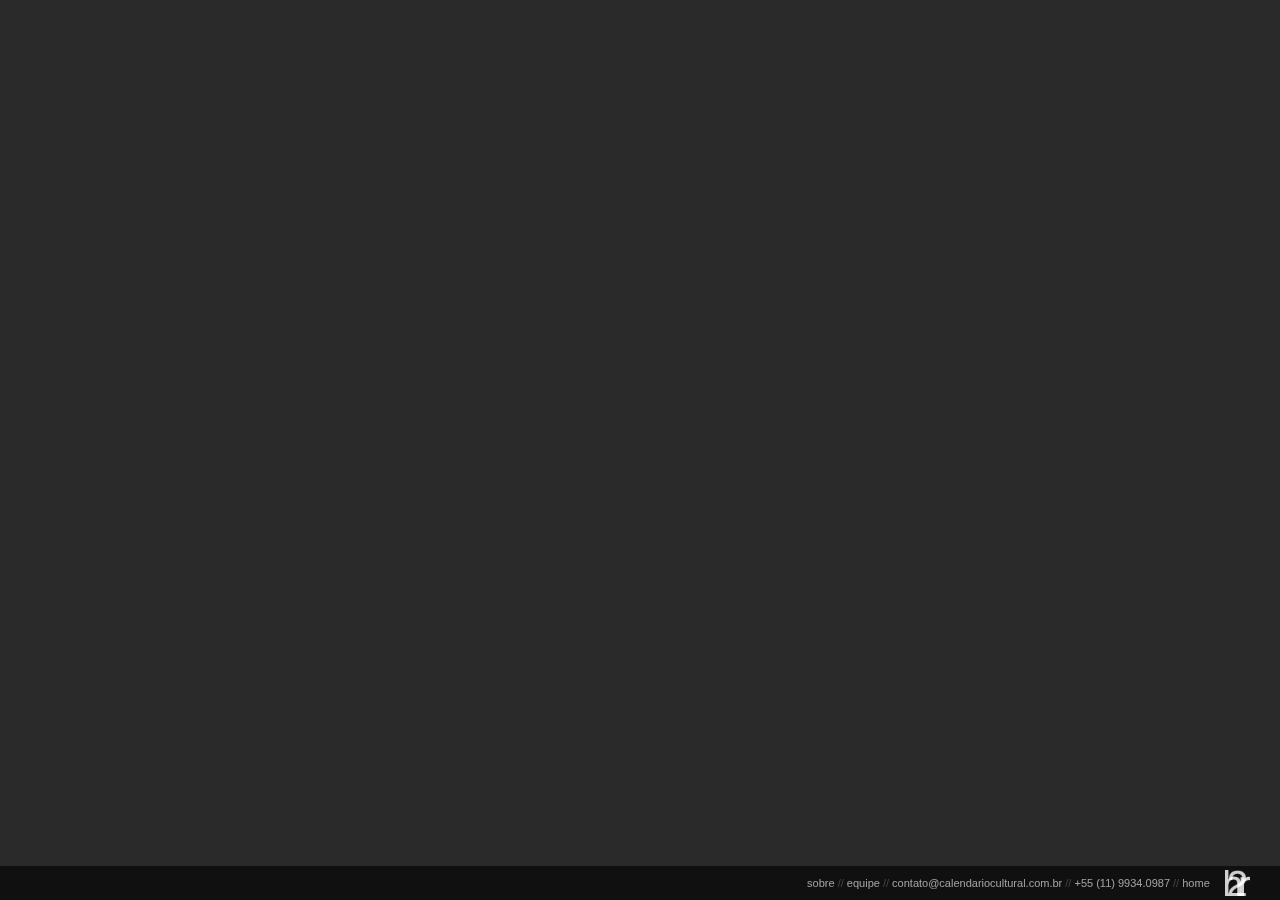
<file: index.html>
<!DOCTYPE html PUBLIC "-//W3C//DTD HTML 4.01 Transitional//EN"
   "http://www.w3.org/TR/html4/loose.dtd">
<html xmlns:fb="http://ogp.me/ns/fb#">
<head>
	<meta http-equiv="Content-Type" content="text/html; charset=utf-8">
	<title>h2r</title>
	<meta name="generator" content="TextMate http://macromates.com/">
	<meta name="author" content="Mauricio Zuardi">
	<link rel="stylesheet" href="css/normalize.css">
	<link rel="stylesheet" href="css/style.css">
	<script type="text/javascript" charset="utf-8" src="js/jquery-1.7.min.js"></script>
	<script type="text/javascript" charset="utf-8" src="js/JSONFromSpreadsheetToJSObjects.js"></script>
	<script type="text/javascript" charset="utf-8" src="js/script.js"></script>
</head>
<body>
	<!-- Facebook Code Start -->
	<!-- <div id="fb-root"></div> -->
	<!-- <script>(function(d, s, id) {
	  var js, fjs = d.getElementsByTagName(s)[0];
	  if (d.getElementById(id)) return;
	  js = d.createElement(s); js.id = id;
	  js.src = "//connect.facebook.net/en_US/all.js#xfbml=1";
	  fjs.parentNode.insertBefore(js, fjs);
	}(document, 'script', 'facebook-jssdk'));</script> -->
	<!-- Fecebook Code End -->
	<div id="balloon">
		<div id="balloon-tip" class="balloon tip"></div>
		<div id="balloon-top" class="balloon top">
			<img src="./img/thumb-e0001.png" width="86" height="86"/><img src="./img/fechar.png" class="fechar"/>
			<div id="txt-block">
			</div>
		</div>
		<div id="balloon-body">
			<div id="slideshow-controls"><div class="previous"></div><div class="next"></div></div>
			<div id="slideshow">
			</div>
			<div id="mini-balloon">
				<div id="mini-ballon-tip" class="mini balloon tip"></div>
				<div id="mini-balloon-body">
				</div>
			</div>
			<div id="mini-balloon-footer">
				<div id="twitter">
					<a href="https://twitter.com/share" class="twitter-share-button" data-url="http://google.com" data-via="h2r" data-count="none" data-hashtags="ag_fotografia">Tweet</a>
					<!-- <script>!function(d,s,id){var js,fjs=d.getElementsByTagName(s)[0];if(!d.getElementById(id)){js=d.createElement(s);js.id=id;js.src="//platform.twitter.com/widgets.js";fjs.parentNode.insertBefore(js,fjs);}}(document,"script","twitter-wjs");</script> -->
				</div>
				<div id="facebook">
					<fb:like href="http://www.google.com" send="false" layout="button_count" width="450" show_faces="false"></fb:like>
				</div>
				<div id="opine"><p>Opine:</p>
					<div id="estrelas-opine">
						<div class="estrela e1"></div><div class="estrela e2"></div><div class="estrela e3"></div><div class="estrela e4"></div><div class="estrela e5"></div>
					</div>
				</div>
			</div>
			<div id="cross">
			</div>
		</div>
	</div>
	<div id="interface">
		<div id="header" class="float">
			<!-- <p>Preencha somente os campos relevantes para você:</p> -->
			<!-- <select class="oque"><option>o quê</option></select>
			<select class="onde"><option>onde</option></select>
			<select class="quem"><option>quem</option></select> -->
			<!-- <input type="text" value="onde" class="onde">
			<input type="text" value="quem" class="quem"> -->
			<!-- <input type="date" value="quando?" class="quando"> -->
			<!-- <button type="submit" class="btn_filtrar">filtrar</button> -->
		</div>
		<div id="events-scroller"></div>
		<div id="events"></div>
		<div id="footer" class="float">
			<div id="selected-info" class="float"></div>
			<div id="about-info" class="float">
				<p><a href"#">sobre</a> // <a href="#">equipe</a> // <a href="#">contato@calendariocultural.com.br</a> // <a href="#">+55 (11) 9934.0987</a> // <a href="#">home</a><img src="./img/logo-h2r.png" alt="Logo h2r" /></p>
			</div>
		</div>
	</div>
	<div id="bg">
		<div id="timeline-now"></div>
		<div id="timeline-grid"></div>
		<div id="bg-photo" class="bg-cover fadeMe"></div>
	</div>
</body>
</html>
</file>
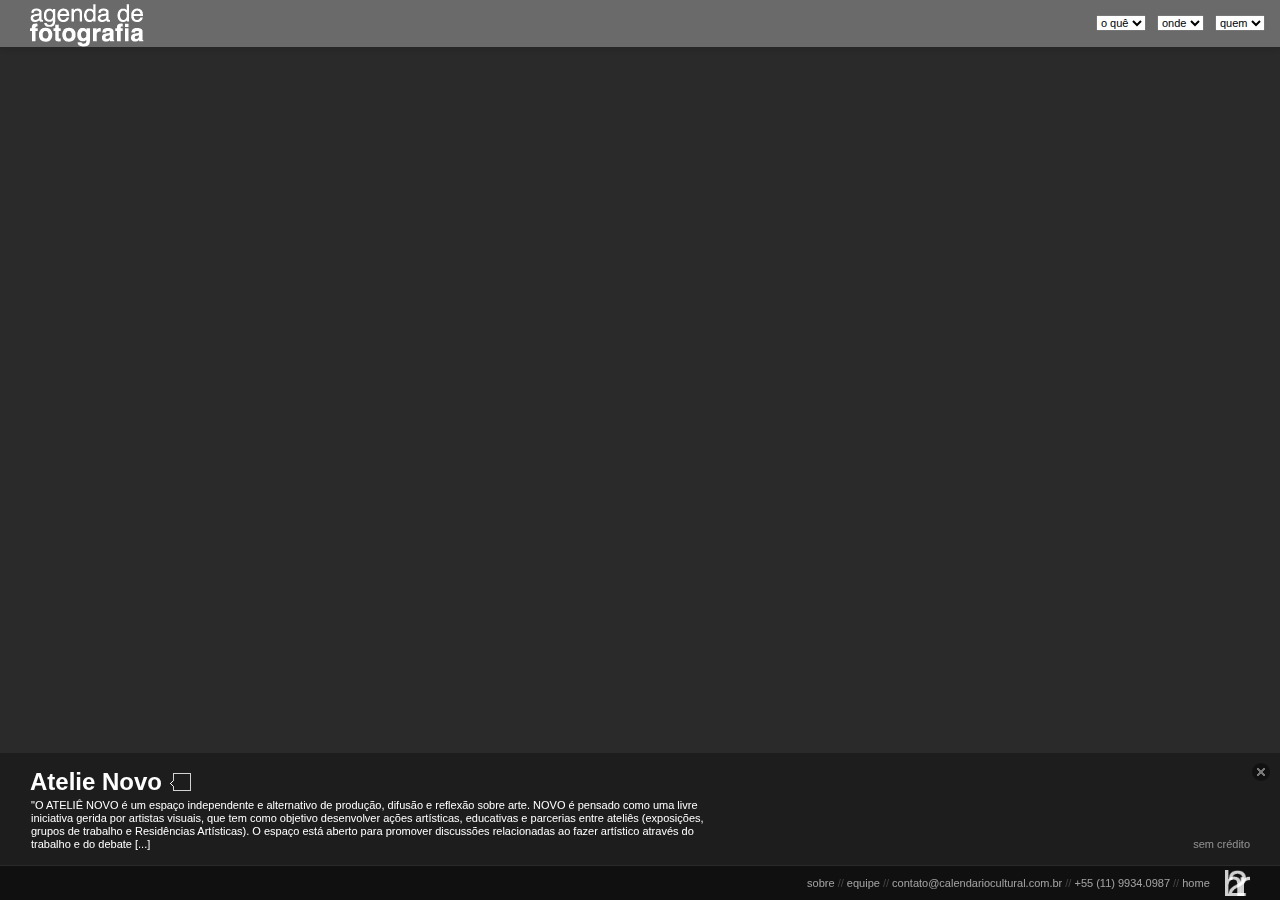
<file: hardcoded.html>
<html xmlns:fb="http://ogp.me/ns/fb#"><head>
<meta http-equiv="Content-Type" content="text/html; charset=utf-8">
<title>HARDCODED</title>
<meta name="generator" content="TextMate http://macromates.com/">
<meta name="author" content="Mauricio Zuardi">
<link rel="stylesheet" href="css/normalize.css">
<link rel="stylesheet" href="css/hardcoded.css">
<!-- <script type="text/javascript" charset="utf-8" src="js/jquery-1.7.min.js"></script> -->
<!-- <script type="text/javascript" charset="utf-8" src="js/JSONFromSpreadsheetToJSObjects.js"></script> -->
<!-- <script type="text/javascript" charset="utf-8" src="js/script.js"></script> -->
</head>
<body>
	<div id="header" class="float">
		<select class="oque">
			<option>o quê</option>
		</select>
		<select class="onde">
			<option>onde</option>
		</select>
		<select class="quem">
			<option>quem</option>
		</select>
		<img src="./img/logo-agenda-de-fotografia.png" alt="">
	</div>
	<div id="footer" class="float">
		<div id="selected-info" class="float">
			<h1>Atelie Novo</h1>
			<img class="icon" src="./img/micro-balloon.png"><img class="fechar" src="./img/fechar.png">
			<p>"O ATELIÊ NOVO é um espaço independente e alternativo de produção, difusão e reflexão sobre arte. NOVO é pensado como uma livre iniciativa gerida por artistas visuais, que tem como objetivo desenvolver ações artísticas, educativas e parcerias entre ateliês (exposições, grupos de trabalho e Residências Artísticas). O espaço está aberto para promover discussões relacionadas ao fazer artístico através do trabalho e do debate [...]</p>
			<h4>sem crédito</h4>
		</div>
		<div id="about-info" class="float">
			<p><a href"#"="">sobre</a> // <a href="#">equipe</a> // <a href="#">contato@calendariocultural.com.br</a> // <a href="#">+55 (11) 9934.0987</a> // <a href="#">home</a><img src="./img/logo-h2r.png" alt="Logo h2r"></p>
		</div>
	</div>
	<div id="bg-photo" class="bg-cover fadeMe" style="height: 463px; display: block; background-image: url(file://localhost/Users/mauriciozuardi/Desktop/h2r_GIT/img/default-bg.png); "></div>
</body>
</html>
</file>
<file: css/style.css>
/*bg*/
body{
	background-color: #2a2a2a;
/*	background-color: rgb(50,0,0);*/
	font-family: 'Lucida Sans Unicode', 'Lucida Grande', sans-serif;
	color:white;
	font-size:11px;
}
h1{
	font-family: "Helvetica Neue", Helvetica, Arial, "Lucida Grande", sans-serif;
	font-size:24px;
}
h2{
	font-family: "Helvetica Neue", Helvetica, Arial, "Lucida Grande", sans-serif;
	font-size:15px;
	color:#444;
}
.fake-link, a{
	text-decoration:none;
	color:black;
}
.fake-link:hover, a:hover{
/*	text-decoration:underline;*/
	cursor:pointer;
	color:#444;
}

p{
	color:#444;
}
em{
	font-style: normal;
}
.float{
	width:100%;
	float:left;
}

/*============ balloon =============*/
/*#ref{
	position:absolute;
	width:774px;
	height:506px;
	background-image:url(../img/ref-balloon.png);
	background-repeat:no-repeat;
	z-index:2;
	opacity:.3;
}*/
#balloon{
	position:absolute;
	width:774px;
	height:506px;
	z-index:1;
	color:#444;
	display:none;
}
#balloon p{
	line-height:18px;
}
.balloon.tip{
	float:left;
	width:8px;
	height:15px;
	margin-top:54px;
	background-image:url(../img/biqueta.gif);
}
.mini.balloon.tip{
	margin-left:-8px;
	margin-top:103px;
}
.balloon.top img{
	float:left;
}
.balloon.top .pin{
	float:none;
	margin-left: 4px;
	margin-bottom: -1px;
}
.balloon.top h1{
	color:#444;;
}
.balloon.top .fechar{
	float:right;
	opacity:.4;
	cursor:pointer;
}
#txt-block{
	position:relative;
	display:inline-block;
	margin-top:-10px;
	margin-left:20px;
	width:600px;
}
#txt-block .first-p{
	margin-top:-2px;
}
#balloon-top{
	position:relative;
	float:right;
	width:726px;
	padding:20px;
	background-color:rgba(255,255,255,1);
}
.thumb-espaco{
	width:86px;
	height:86px;
	float:left;
}
.balloon.top h1{
	font-size:29px;
	margin-left:-2px;
	margin-bottom:5px;
	margin-top:8px;
	line-height:28px;
}
.balloon.top p{
/*	font-size:29px;*/
	margin-top:0px;
	margin-bottom:0px;
}
#balloon-body{
	position:relative;
	float:right;
	width:726px;
	padding:20px;
	background-color:rgba(255,255,255,.85);
/*	background-color:rgba(210,210,210,.9);*/
}
#slideshow{
	width:324px;
	height:216px;
	overflow:hidden;
}
#slideshow-controls{
	width:324px;
	height:216px;
	position:absolute;
	top:22px;
	left:20px;
/*	display:none;*/
}
#slideshow-controls .previous{
	float:left;
	opacity:.4;
/*	margin-left:10px;*/
	width:144px;
	height:216px;
	opacity:0;
	background-image:url(../img/previous.png);
	background-repeat:no-repeat;
	background-position:7%;
	cursor:pointer;
}
#slideshow-controls .previous:hover{
	opacity:.5;
}
#slideshow-controls .next{
	float:right;
	opacity:.4;
/*	margin-right:10px;*/
	width:144px;
	height:216px;
	opacity:0;
	background-image:url(../img/next.png);
	background-repeat:no-repeat;
	background-position:93%;
	cursor:pointer;
}
#slideshow-controls .next:hover{
	opacity:.5;
}
.slideshow-img{
	width:324px;
	height:216px;
	display:inline-block;
}
.balloon.cross{
	width:324px;
	height:48px;
	margin-top:5px;
	background-color:white;
	text-align:left;
	overflow:hidden;
	cursor:pointer;
}
.balloon.cross em{
	color:#666;
}
.balloon.cross h2{
	margin:0px;
	font-size:13px;
/*	color:white;*/
	font-weight:normal;
	margin-top:7px;
	margin-left:99px;
}
.balloon.cross h1{
	margin:0px;
	font-size:15px;
/*	color:white;*/
	margin-top:-2px;
	margin-left:98px;
	white-space: nowrap;
}
.balloon.cross .cross-img{
	width: 86px;
	height: 48px;
/*	margin-top: 5px;*/
/*	opacity:.3;*/
	position: absolute;
}
.balloon.cross .reticencias{
	width: 36px;
	height: 48px;
	position: absolute;
	margin-left: 289px;
}
#mini-balloon{
	position:relative;
	float:right;
	width:382px;
	background-color:rgba(255,255,255,1);
	margin-top:-216px;
}
#mini-balloon-body{
	padding:20px;
	padding-bottom:8px;
}
#mini-balloon-body h2{
	position:relative;
	font-weight:normal;
	margin:0px;
	margin-top:-3px;
	margin-bottom:-2px;
}
#estrelas{
	float:right;
	margin-top:-10px;
}
#opine{
	display:none;
	position:absolute;
	float:right;
	left:268px;
	top:12px;
}
#estrelas-opine{
	position:absolute;
	float:right;
	left:40px;
	top:12px;
	width:60px;
}
.estrela{
	display:inline-block;
	width:11px;
	height:11px;
	background-image:url(../img/estrela-cinza.png);
	cursor:pointer;
}
#mini-balloon-body h1{
	font-size:20px;
	margin:0px;
	margin-bottom:-2px;
	line-height: 20px;
	margin-top: 2px;
}
#mini-balloon-body a, #mini-balloon-body .fake-link{
	font-weight:bold;
}
#bio{
	display:block;
}
#bio.hidden{
	display:none;
}
#mini-balloon-footer{
	position:absolute;
	float:right;
	width:342px;
	padding:20px;
	background-color:rgba(255,255,255,.5);
	top:20px;
	right:20px;
}
/*=========== interface ============*/
#interface{
	min-width:960px;
/*	z-index:100;*/
}
#header{
	background-color:rgba(255,255,255,.3);
	box-shadow: 0 3px 5px 0px rgba(0,0,0,.1);
	text-align:right;
}
#header img{
	float:left;
	margin-left:30px;
}
#header p{
	display:inline-block;
	margin-right: 7px;
}
#footer{
	position:fixed;
  bottom:0;
  left:0;
/*  width:100%;*/
/*  height:<length>;*/
}
#selected-info{
	background-color:rgba(0,0,0,.3);
	margin-bottom:1px;
}
#selected-info.closed{
	display:none;
}
#selected-info p{
	width:700px;
	line-height:1.2em;
	margin-bottom: 9px;
	margin-left:31px;
	color:white;
	cursor:pointer;
}
#selected-info h1{
	margin-top:15px;
	margin-bottom:-10px;
	margin-left:30px;
	float:left;
	cursor:pointer;
}
#selected-info h1 em{
	font-style:normal;
	color:rgba(255,255,255,.6);
}
#selected-info .icon{
	display:inline-block;
	margin-top: 20px;
	padding-left: 8px;
	margin-bottom: -3px;
	cursor:pointer;
}
#selected-info .fechar{
	opacity: .4;
	float: right;
	margin-right: 10px;
	margin-top: 10px;
	cursor:pointer;
}
#selected-info h4{
	display:block;
	text-align:right;
	margin-top:-2em;
	margin-right:30px;
	font-weight:normal;
	color:rgba(255,255,255,.5);
}
#about-info{
	background-color:rgba(0,0,0,.6);
	color:rgba(255,255,255,.6);
	text-align:right;
}
#about-info a{
	text-decoration:none;
	color:rgba(255,255,255,.6);
}
#about-info a:hover{
	color:rgba(255,255,255,1);
}
#about-info img{
	float:right;
	height:26px;
	margin-top:-7px;
	margin-left:15px;
	margin-right:30px;
}
/*============= BG ==============*/
#bg{
/*	position:fixed;*/
}
#bg-photo{
/*	display:none;*/
/*	background-image: url(../img/default-bg.gif);*/
/*	float:left;*/
}
/*#bg-courtain{
	width:100%;
	height:1000px;
	background-color:green;
}*/
#bg-container{
}
.bg-cover{
	background-repeat: no-repeat;
	background-position: center;
	-moz-background-size: cover;
	-webkit-background-size: cover;
	background-size: cover;
}
/*=========== input ============*/
button, input, select {
	font-family: 'Lucida Sans Unicode', 'Lucida Grande', sans-serif;
	font-size:11px;
	margin:4px;
	margin-top:15px;
	margin-bottom:15px;
}
input {
	border-radius:4px;
	font-size:11px;
	padding-left:4px;
	height:14px;
}
.btn_home{
	margin-left:-6px;
}
.todosEspacos{
	position: absolute;
	margin-left: -64px;
	margin-top: 7px;
	width: 40px;
}
/*.todosEspacos.virgem{
	width: 50px;
}
*//*button, input[type="radio"]{
	margin-left:5px;
}*/
.quem{
	margin-right:15px;
}
.quando{
/*	margin-left:5px;*/
	width:13em !important;
}
/*input[type="radio"]{
	vertical-align:middle;
	height:14px;
}*/
select{
/*	width:10em;*/
}
input[type="text"],input[type="date"]{
	width:17em;
	border-style:solid;
	border-width:1px;
	border-color:#555;
	height:15px;
}
button{
	height:20px;
	margin-right:30px;
}
/*=========== timeline ============*/
#events{
/*	position:absolute;*/
	float:right;
	width:100%;
/*	overflow-x:hidden;*/
	overflow:hidden;
	padding:5px;
	margin-top:45px;
/*	background-color:rgba(255,0,0,.2);*/
}
#events-scroller{
	position:absolute;
	float:right;
	padding:5px;
	margin-top:45px;
}
.event{
	display:block;
	clear:both;
	margin-bottom:2px;
	margin-left:90px;
	height:26px;
}
.event.past{
	opacity:.4;
}
.dot{
	position:relative;
	display:block;
	clear:both;
	width:5px;
	height:5px;
	border-radius:30px;
	border-width:2px;
	border-style:solid;
	border-color:white;
	box-shadow: 0 1px 2px 0px rgba(0,0,0,.3);
/*	transition-property: border-width, width, height;
	transition-duration: .5s;
	transition-timing-function: ease-out;
	-webkit-transition-property: border-width, width, height;
	-webkit-transition-duration: .5s;
	-moz-transition-property: border-width, width, height;
	-moz-transition-duration: .5s;
	-o-transition-property: border-width, width, height;
	-o-transition-duration: .5s;*/
}
.dot.past{
	display:none;
}
.dot.selected{
	background-color:white;
}
.dot.big{
	width:17px;
	height:17px;
	border-width:4px;
	background-color:rgba(255,255,255,0);
/*	-webkit-transition-duration: .5s;
	-moz-transition-duration: .5s;
	-o-transition-duration: .5s;
	transition-duration: .5s;*/
}
.dot.past{
	border-color:rgba(255,255,255,0);
	background-color:rgba(255,255,255,0);
}
.dot.past.selected{
	border-color:white;
	background-color:white;
}
.dot.big.selected{
	border-radius:30px;
	border-width: 12px;
	width: 1px;
	height: 1px;
	box-shadow: 0 1px 7px 0px rgba(0,0,0,.5);
	background-color:rgba(255,255,255,1);
/*	-webkit-transition-duration: .5s;
	-moz-transition-duration: .5s;
	-o-transition-duration: .5s;
	transition-duration: .5s;*/
}
.range{
	position:relative;
	display:block;
	width:100px;
	height:25px;
	border-width:0px;
	border-radius:30px;
	background-color:rgba(255,255,255,.15);
	cursor:pointer;
/*	transition-property: border-width, width, height;
	transition-duration: .5s;
	transition-timing-function: ease-out;
	-webkit-transition-property: border-width, width, height;
	-webkit-transition-duration: .5s;
	-moz-transition-property: border-width, width, height;
	-moz-transition-duration: .5s;
	-o-transition-property: border-width, width, height;
	-o-transition-duration: .5s;*/
}
.range.mini{
	width:100px;
	height:9px;
	background-color:rgba(255,255,255,.15);
	top:9px;
}
.range.hidden{
	width:0px;
	height:5px;
}
.label{
	position:relative;
	top:-20px;
	text-shadow: 0px 1px 3px #333;
	cursor:pointer;
	white-space: nowrap;
}
.label img{
	margin-bottom: -2px;
	margin-left: 5px;
	opacity:0;
}
.label.over img{
	opacity:1;
}
.label.mini{
	top:-3px;
}
#timeline-grid{
	position:absolute;
}
.bullet{
	font-size:14px;
	vertical-align:-1px;
	margin-right:5px;
	line-height:150px;
}
.line{
	position:absolute;
	width:1px;
	height:100px;
	font-size:11px;
	text-indent:-2px;
	color:white;
	text-shadow: 0px 1px 3px #333;
	background-color:rgba(255,255,255,.2);
}
.line span{
	opacity:.7;
}
.line.t{
	background-image: url(../img/linha-tracejada.gif);
	opacity:.2;
}
/*============ Facebook =============*/
#facebook{
	float: right;
	position: absolute;
	top:20px;
	left:80px;
	width:50px;
	height:20px;
	overflow:hidden;
}
#twitter iframe{
	width:56px;
}
/*============ D E B U G =============*/
/*#balloon{
	display:block;
}
#bg{
	display:none;
}
#events{
	display:none;
}
#selected-info{
	display:none;
}*/
</file>
<file: css/hardcoded.css>
/*bg*/
body{
	background-color: #2a2a2a;
/*	background-color: rgb(50,0,0);*/
	font-family: 'Lucida Sans Unicode', 'Lucida Grande', sans-serif;
	color:white;
	font-size:11px;
}
h1{
	font-family: "Helvetica Neue", Helvetica, Arial, "Lucida Grande", sans-serif;
	font-size:24px;
}
h2{
	font-family: "Helvetica Neue", Helvetica, Arial, "Lucida Grande", sans-serif;
	font-size:15px;
	color:#444;
}
.fake-link, a{
	text-decoration:none;
	color:black;
}
.fake-link:hover, a:hover{
/*	text-decoration:underline;*/
	cursor:pointer;
	color:#444;
}

p{
	color:#444;
}
em{
	font-style: normal;
}
.float{
	width:100%;
	float:left;
}

/*============ balloon =============*/
/*#ref{
	position:absolute;
	width:774px;
	height:506px;
	background-image:url(../img/ref-balloon.png);
	background-repeat:no-repeat;
	z-index:2;
	opacity:.3;
}*/
#balloon{
	position:absolute;
	width:774px;
	height:506px;
	z-index:1;
	color:#444;
	display:none;
}
#balloon p{
	line-height:18px;
}
.balloon.tip{
	float:left;
	width:8px;
	height:15px;
	margin-top:54px;
	background-image:url(../img/biqueta.gif);
}
.mini.balloon.tip{
	margin-left:-8px;
	margin-top:103px;
}
.balloon.top img{
	float:left;
}
.balloon.top .pin{
	float:none;
	margin-left: 4px;
	margin-bottom: -1px;
}
.balloon.top h1{
	color:#444;;
}
.balloon.top .fechar{
	float:right;
	opacity:.4;
	cursor:pointer;
}
#txt-block{
	position:relative;
	display:inline-block;
	margin-top:-10px;
	margin-left:20px;
	width:600px;
}
#txt-block .first-p{
	margin-top:-2px;
}
#balloon-top{
	position:relative;
	float:right;
	width:726px;
	padding:20px;
	background-color:rgba(255,255,255,1);
}
.thumb-espaco{
	width:86px;
	height:86px;
	float:left;
}
.balloon.top h1{
	font-size:29px;
	margin-left:-2px;
	margin-bottom:5px;
	margin-top:8px;
	line-height:28px;
}
.balloon.top p{
/*	font-size:29px;*/
	margin-top:0px;
	margin-bottom:0px;
}
#balloon-body{
	position:relative;
	float:right;
	width:726px;
	padding:20px;
	background-color:rgba(255,255,255,.85);
/*	background-color:rgba(210,210,210,.9);*/
}
#slideshow{
	width:324px;
	height:216px;
	overflow:hidden;
}
#slideshow-controls{
	width:324px;
	height:216px;
	position:absolute;
	top:22px;
	left:20px;
/*	display:none;*/
}
#slideshow-controls .previous{
	float:left;
	opacity:.4;
/*	margin-left:10px;*/
	width:144px;
	height:216px;
	opacity:0;
	background-image:url(../img/previous.png);
	background-repeat:no-repeat;
	background-position:7%;
	cursor:pointer;
}
#slideshow-controls .previous:hover{
	opacity:.5;
}
#slideshow-controls .next{
	float:right;
	opacity:.4;
/*	margin-right:10px;*/
	width:144px;
	height:216px;
	opacity:0;
	background-image:url(../img/next.png);
	background-repeat:no-repeat;
	background-position:93%;
	cursor:pointer;
}
#slideshow-controls .next:hover{
	opacity:.5;
}
.slideshow-img{
	width:324px;
	height:216px;
	display:inline-block;
}
.balloon.cross{
	width:324px;
	height:48px;
	margin-top:5px;
	background-color:white;
	text-align:left;
	overflow:hidden;
	cursor:pointer;
}
.balloon.cross em{
	color:#666;
}
.balloon.cross h2{
	margin:0px;
	font-size:13px;
/*	color:white;*/
	font-weight:normal;
	margin-top:7px;
	margin-left:99px;
}
.balloon.cross h1{
	margin:0px;
	font-size:15px;
/*	color:white;*/
	margin-top:-2px;
	margin-left:98px;
	white-space: nowrap;
}
.balloon.cross .cross-img{
	width: 86px;
	height: 48px;
/*	margin-top: 5px;*/
/*	opacity:.3;*/
	position: absolute;
}
.balloon.cross .reticencias{
	width: 36px;
	height: 48px;
	position: absolute;
	margin-left: 289px;
}
#mini-balloon{
	position:relative;
	float:right;
	width:382px;
	background-color:rgba(255,255,255,1);
	margin-top:-216px;
}
#mini-balloon-body{
	padding:20px;
	padding-bottom:8px;
}
#mini-balloon-body h2{
	position:relative;
	font-weight:normal;
	margin:0px;
	margin-top:-3px;
	margin-bottom:-2px;
}
#estrelas{
	float:right;
	margin-top:-10px;
}
#opine{
	display:none;
	position:absolute;
	float:right;
	left:268px;
	top:12px;
}
#estrelas-opine{
	position:absolute;
	float:right;
	left:40px;
	top:12px;
	width:60px;
}
.estrela{
	display:inline-block;
	width:11px;
	height:11px;
	background-image:url(../img/estrela-cinza.png);
	cursor:pointer;
}
#mini-balloon-body h1{
	font-size:20px;
	margin:0px;
	margin-bottom:-2px;
	line-height: 20px;
	margin-top: 2px;
}
#mini-balloon-body a, #mini-balloon-body .fake-link{
	font-weight:bold;
}
#bio{
	display:block;
}
#bio.hidden{
	display:none;
}
#mini-balloon-footer{
	position:absolute;
	float:right;
	width:342px;
	padding:20px;
	background-color:rgba(255,255,255,.5);
	top:20px;
	right:20px;
}
/*=========== interface ============*/
#interface{
	min-width:960px;
/*	z-index:100;*/
}
#header{
	background-color:rgba(255,255,255,.3);
	box-shadow: 0 3px 5px 0px rgba(0,0,0,.1);
	text-align:right;
}
#header img{
	float:left;
	margin-left:30px;
}
#header p{
	display:inline-block;
	margin-right: 7px;
}
#footer{
	position:fixed;
  bottom:0;
  left:0;
/*  width:100%;*/
/*  height:<length>;*/
}
#selected-info{
	background-color:rgba(0,0,0,.3);
	margin-bottom:1px;
}
#selected-info.closed{
	display:none;
}
#selected-info p{
	width:700px;
	line-height:1.2em;
	margin-bottom: 9px;
	margin-left:31px;
	color:white;
	cursor:pointer;
}
#selected-info h1{
	margin-top:15px;
	margin-bottom:-10px;
	margin-left:30px;
	float:left;
	cursor:pointer;
}
#selected-info h1 em{
	font-style:normal;
	color:rgba(255,255,255,.6);
}
#selected-info .icon{
	display:inline-block;
	margin-top: 20px;
	padding-left: 8px;
	margin-bottom: -3px;
	cursor:pointer;
}
#selected-info .fechar{
	opacity: .4;
	float: right;
	margin-right: 10px;
	margin-top: 10px;
	cursor:pointer;
}
#selected-info h4{
	display:block;
	text-align:right;
	margin-top:-2em;
	margin-right:30px;
	font-weight:normal;
	color:rgba(255,255,255,.5);
}
#about-info{
	background-color:rgba(0,0,0,.6);
	color:rgba(255,255,255,.6);
	text-align:right;
}
#about-info a{
	text-decoration:none;
	color:rgba(255,255,255,.6);
}
#about-info a:hover{
	color:rgba(255,255,255,1);
}
#about-info img{
	float:right;
	height:26px;
	margin-top:-7px;
	margin-left:15px;
	margin-right:30px;
}
/*============= BG ==============*/
#bg{
/*	position:fixed;*/
}
#bg-photo{
/*	display:none;*/
/*	background-image: url(../img/default-bg.gif);*/
/*	float:left;*/
}
#bg-courtain{
	float:right;
	position:absolute;
	width:100%;
	height:1000px;
	background-color:rgba(0,0,0,1);
}
.bg-cover{
	background-repeat: no-repeat;
	background-position: center;
	-moz-background-size: cover;
	-webkit-background-size: cover;
	background-size: cover;
}
/*=========== input ============*/
button, input, select {
	font-family: 'Lucida Sans Unicode', 'Lucida Grande', sans-serif;
	font-size:11px;
	margin:4px;
	margin-top:15px;
	margin-bottom:15px;
}
input {
	border-radius:4px;
	font-size:11px;
	padding-left:4px;
	height:14px;
}
.btn_home{
	margin-left:-6px;
}
.todosEspacos{
	position: absolute;
	margin-left: -64px;
	margin-top: 7px;
	width: 40px;
}
/*.todosEspacos.virgem{
	width: 50px;
}
*//*button, input[type="radio"]{
	margin-left:5px;
}*/
.quem{
	margin-right:15px;
}
.quando{
/*	margin-left:5px;*/
	width:13em !important;
}
/*input[type="radio"]{
	vertical-align:middle;
	height:14px;
}*/
select{
/*	width:10em;*/
}
input[type="text"],input[type="date"]{
	width:17em;
	border-style:solid;
	border-width:1px;
	border-color:#555;
	height:15px;
}
button{
	height:20px;
	margin-right:30px;
}
/*=========== timeline ============*/
#events{
/*	position:absolute;*/
	float:right;
	width:100%;
/*	overflow-x:hidden;*/
	overflow:hidden;
	padding:5px;
	margin-top:45px;
/*	background-color:rgba(255,0,0,.2);*/
}
#events-scroller{
	position:absolute;
	float:right;
	padding:5px;
	margin-top:45px;
}
.event{
	display:block;
	clear:both;
	margin-bottom:2px;
	margin-left:90px;
	height:26px;
}
.event.past{
	opacity:.4;
}
.dot{
	position:relative;
	display:block;
	clear:both;
	width:5px;
	height:5px;
	border-radius:30px;
	border-width:2px;
	border-style:solid;
	border-color:white;
	box-shadow: 0 1px 2px 0px rgba(0,0,0,.3);
/*	transition-property: border-width, width, height;
	transition-duration: .5s;
	transition-timing-function: ease-out;
	-webkit-transition-property: border-width, width, height;
	-webkit-transition-duration: .5s;
	-moz-transition-property: border-width, width, height;
	-moz-transition-duration: .5s;
	-o-transition-property: border-width, width, height;
	-o-transition-duration: .5s;*/
}
.dot.past{
	display:none;
}
.dot.selected{
	background-color:white;
}
.dot.big{
	width:17px;
	height:17px;
	border-width:4px;
	background-color:rgba(255,255,255,0);
/*	-webkit-transition-duration: .5s;
	-moz-transition-duration: .5s;
	-o-transition-duration: .5s;
	transition-duration: .5s;*/
}
.dot.past{
	border-color:rgba(255,255,255,0);
	background-color:rgba(255,255,255,0);
}
.dot.past.selected{
	border-color:white;
	background-color:white;
}
.dot.big.selected{
	border-radius:30px;
	border-width: 12px;
	width: 1px;
	height: 1px;
	box-shadow: 0 1px 7px 0px rgba(0,0,0,.5);
	background-color:rgba(255,255,255,1);
/*	-webkit-transition-duration: .5s;
	-moz-transition-duration: .5s;
	-o-transition-duration: .5s;
	transition-duration: .5s;*/
}
.range{
	position:relative;
	display:block;
	width:100px;
	height:25px;
	border-width:0px;
	border-radius:30px;
	background-color:rgba(255,255,255,.15);
	cursor:pointer;
/*	transition-property: border-width, width, height;
	transition-duration: .5s;
	transition-timing-function: ease-out;
	-webkit-transition-property: border-width, width, height;
	-webkit-transition-duration: .5s;
	-moz-transition-property: border-width, width, height;
	-moz-transition-duration: .5s;
	-o-transition-property: border-width, width, height;
	-o-transition-duration: .5s;*/
}
.range.mini{
	width:100px;
	height:9px;
	background-color:rgba(255,255,255,.15);
	top:9px;
}
.range.hidden{
	width:0px;
	height:5px;
}
.label{
	position:relative;
	top:-20px;
	text-shadow: 0px 1px 3px #333;
	cursor:pointer;
	white-space: nowrap;
}
.label img{
	margin-bottom: -2px;
	margin-left: 5px;
	opacity:0;
}
.label.over img{
	opacity:1;
}
.label.mini{
	top:-3px;
}
#timeline-grid{
	position:absolute;
}
.bullet{
	font-size:14px;
	vertical-align:-1px;
	margin-right:5px;
	line-height:150px;
}
.line{
	position:absolute;
	width:1px;
	height:100px;
	font-size:11px;
	text-indent:-2px;
	color:white;
	text-shadow: 0px 1px 3px #333;
	background-color:rgba(255,255,255,.2);
}
.line span{
	opacity:.7;
}
.line.t{
	background-image: url(../img/linha-tracejada.gif);
	opacity:.2;
}
/*============ Facebook =============*/
#facebook{
	float: right;
	position: absolute;
	top:20px;
	left:80px;
	width:50px;
	height:20px;
	overflow:hidden;
}
#twitter iframe{
	width:56px;
}
/*============ D E B U G =============*/
/*#balloon{
	display:block;
}
#bg{
	display:none;
}
#events{
	display:none;
}
#selected-info{
	display:none;
}*/
</file>
